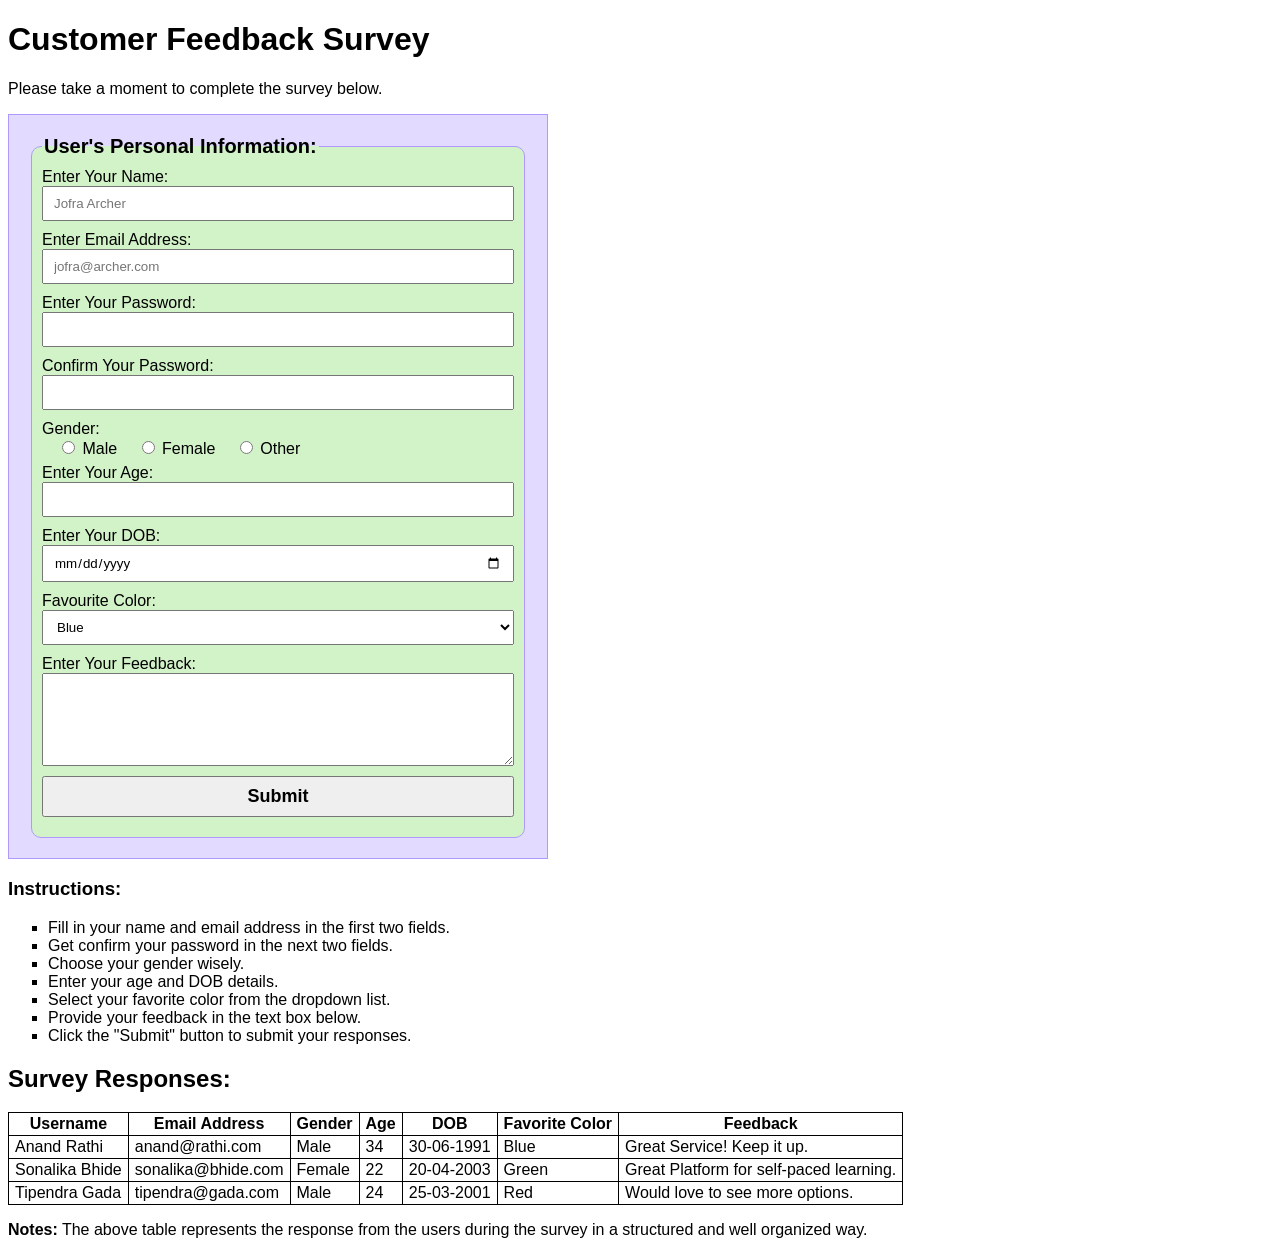
<file: index.html>
<!DOCTYPE html>
<html lang="en">
<head>
    <meta charset="UTF-8">
    <meta name="viewport" content="width=device-width, initial-scale=1.0">
    <title>Online Survey Form</title>
    <link rel="stylesheet" href="style.css">
</head>
<body>
    <!-- Main Heading -->
    <h1>Customer Feedback Survey</h1>

    <!-- Description Paragraph -->
    <p>Please take a moment to complete the survey below.</p>

    <!-- Form to collect survey response -->
    <form action="#" method="post" target="_self">
        <fieldset>
            <legend>User's Personal Information:</legend>

            <!-- To get username from the user -->
            <label for="username">Enter Your Name:</label>
            <input type="text" name="username" id="username" autocomplete="username" placeholder="Jofra Archer" required>

            <!-- To get email address from the user -->
            <label for="email">Enter Email Address:</label>
            <input type="email" name="email" id="email" autocomplete="email" placeholder="jofra@archer.com" required>

            <!-- To get password from the user -->
            <label for="password">Enter Your Password:</label>
            <input type="password" name="password" id="password" required>

            <!-- To get confirm password from the user -->
            <label for="confirm-password">Confirm Your Password:</label>
            <input type="password" name="confirm-password" id="confirm-password" required>
            
            <!-- To get gender detail from the user -->
            <div class="gender">
                <div>Gender:</div>
                <input type="radio" name="gender" id="male" value="male">
                <label for="male">Male</label>
                <input type="radio" name="gender" id="female" value="female">
                <label for="female">Female</label>
                <input type="radio" name="gender" id="other" value="other">
                <label for="other">Other</label>
            </div>

            <!-- To get exact age number of the user -->
            <label for="age">Enter Your Age:</label>
            <input type="number" name="age" id="age" min="18" max="60" step="2" required>

            <!-- To get date of birth of the user -->
            <label for="dob">Enter Your DOB:</label>
            <input type="date" name="dob" id="dob" required>

            <!-- To know about the favourite color of the user -->
            <label for="color">Favourite Color:</label>
            <select name="color" id="color" required>
                <option value="Red">Red</option><hr>
                <option value="Blue" selected>Blue</option><hr>
                <option value="Green">Green</option><hr>
                <option value="Yellow">Yellow</option>
            </select>

            <!-- To get the feedback from the user -->
            <label for="feedback">Enter Your Feedback:</label>
            <textarea name="feedback" id="feedback" rows="5" required></textarea>

            <input type="submit" value="Submit">
        </fieldset>
    </form>

    <!-- Some intructions to fill the form correctly -->
    <h3>Instructions:</h3>
    <ul style="list-style-type: square;">
        <li>Fill in your name and email address in the first two fields.</li>
        <li>Get confirm your password in the next two fields.</li>
        <li>Choose your gender wisely.</li>
        <li>Enter your age and DOB details.</li>
        <li>Select your favorite color from the dropdown list.</li>
        <li>Provide your feedback in the text box below.</li>
        <li>Click the "Submit" button to submit your responses.</li>
    </ul>

    <!-- Survey Response will be displayed in a table below -->
    <h2>Survey Responses:</h2>
    <table>
        <tr>
            <th>Username</th>
            <th>Email Address</th>
            <th>Gender</th>
            <th>Age</th>
            <th>DOB</th>
            <th>Favorite Color</th>
            <th>Feedback</th>
        </tr>
        <tr>
            <td>Anand Rathi</td>
            <td>anand@rathi.com</td>
            <td>Male</td>
            <td>34</td>
            <td>30-06-1991</td>
            <td>Blue</td>
            <td>Great Service! Keep it up.</td>
        </tr>
        <tr>
            <td>Sonalika Bhide</td>
            <td>sonalika@bhide.com</td>
            <td>Female</td>
            <td>22</td>
            <td>20-04-2003</td>
            <td>Green</td>
            <td>Great Platform for self-paced learning.</td>
        </tr>
        <tr>
            <td>Tipendra Gada</td>
            <td>tipendra@gada.com</td>
            <td>Male</td>
            <td>24</td>
            <td>25-03-2001</td>
            <td>Red</td>
            <td>Would love to see more options.</td>
        </tr>
    </table>
    
    <p><strong>Notes:</strong> The above table represents the response from the users during the survey in a structured and well organized way.</p>
</body>
</html>
</file>
<file: style.css>
* {
    box-sizing: border-box;
    font-family: 'Lucida Sans', 'Lucida Sans Regular', 'Lucida Grande', 'Lucida Sans Unicode', Geneva, Verdana, sans-serif;
}

form {
    width: 540px;
    background-color: #e2daff;
    border: 1px solid #af99ff;
    padding: 20px;
}

fieldset {
    padding: 10px;
    border-radius: 10px;
    border: 1px solid #af99ff;
    background-color: #d2f2c8;
    display:grid;
}

fieldset legend {
    font-weight: bold;
    font-size: 20px;
}

input, select, textarea {
    padding: 8px 10px;
    margin-bottom: 10px;
}

input[type="submit"] {
    cursor: pointer;
    font-size: 18px;
    font-weight: bold;
}

input[type="submit"]:hover {
    background-color: green;
    color: white;
}

.gender input {
    margin-left: 20px;
}

table, td, th {
    padding: 2px 6px;
    border: 1px solid black;
    border-collapse: collapse;
}
</file>
